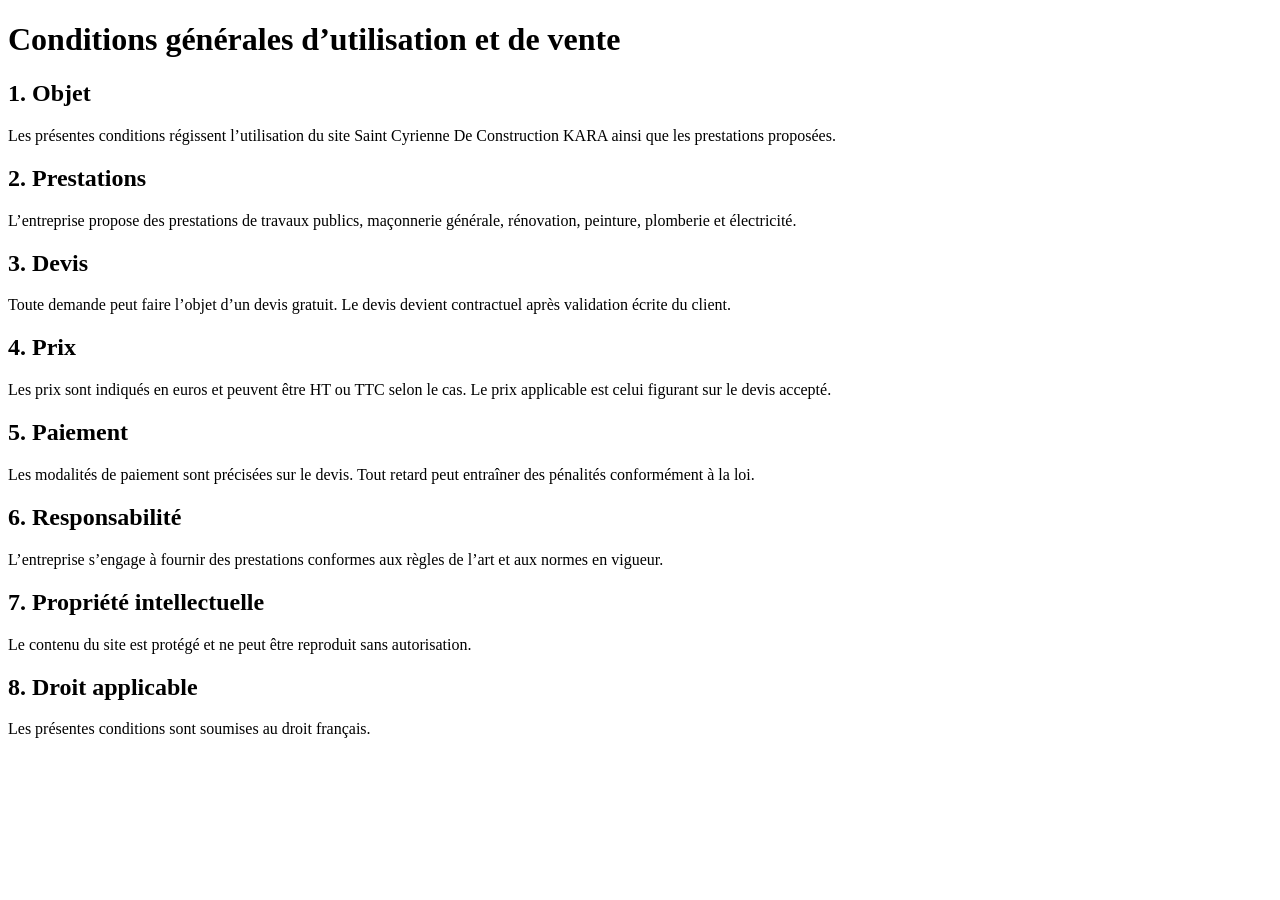
<file: conditions-generales.html>
<!DOCTYPE html>
<html lang="fr">
<head>
  <meta charset="UTF-8">
  <title>Conditions générales</title>
  <meta name="viewport" content="width=device-width, initial-scale=1.0">
</head>
<body>

<h1>Conditions générales d’utilisation et de vente</h1>

<h2>1. Objet</h2>
<p>
  Les présentes conditions régissent l’utilisation du site
  Saint Cyrienne De Construction KARA ainsi que les prestations proposées.
</p>

<h2>2. Prestations</h2>
<p>
  L’entreprise propose des prestations de travaux publics,
  maçonnerie générale, rénovation, peinture, plomberie et électricité.
</p>

<h2>3. Devis</h2>
<p>
  Toute demande peut faire l’objet d’un devis gratuit.
  Le devis devient contractuel après validation écrite du client.
</p>

<h2>4. Prix</h2>
<p>
  Les prix sont indiqués en euros et peuvent être HT ou TTC selon le cas.
  Le prix applicable est celui figurant sur le devis accepté.
</p>

<h2>5. Paiement</h2>
<p>
  Les modalités de paiement sont précisées sur le devis.
  Tout retard peut entraîner des pénalités conformément à la loi.
</p>

<h2>6. Responsabilité</h2>
<p>
  L’entreprise s’engage à fournir des prestations conformes
  aux règles de l’art et aux normes en vigueur.
</p>

<h2>7. Propriété intellectuelle</h2>
<p>
  Le contenu du site est protégé et ne peut être reproduit sans autorisation.
</p>

<h2>8. Droit applicable</h2>
<p>
  Les présentes conditions sont soumises au droit français.
</p>

</body>
</html>
</file>
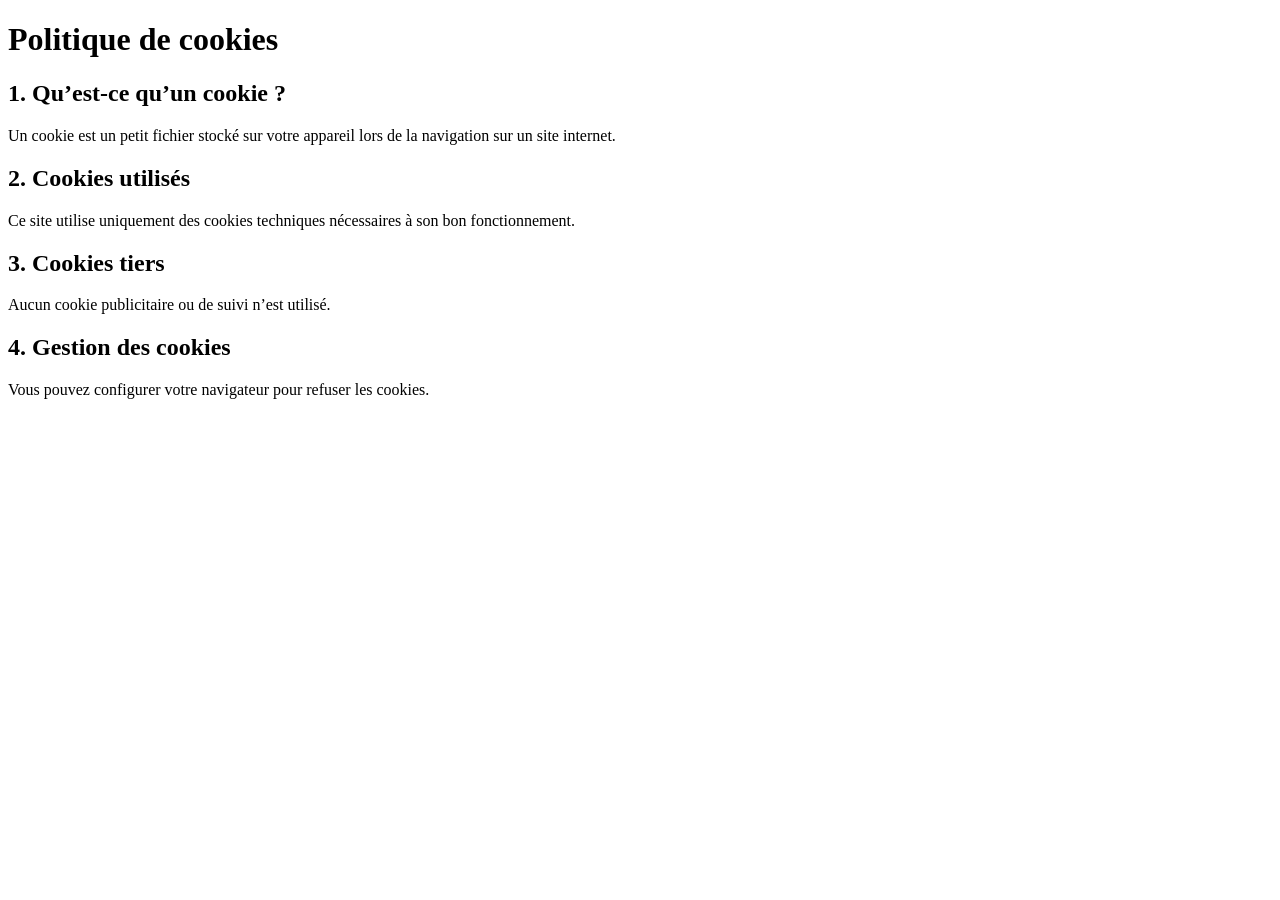
<file: cookies.html>
<!DOCTYPE html>
<html lang="fr">

<head>
    <meta charset="UTF-8">
    <title>Cookies</title>
    <meta name="viewport" content="width=device-width, initial-scale=1.0">
</head>

<body>

    <h1>Politique de cookies</h1>

    <h2>1. Qu’est-ce qu’un cookie ?</h2>
    <p>
        Un cookie est un petit fichier stocké sur votre appareil
        lors de la navigation sur un site internet.
    </p>

    <h2>2. Cookies utilisés</h2>
    <p>
        Ce site utilise uniquement des cookies techniques
        nécessaires à son bon fonctionnement.
    </p>

    <h2>3. Cookies tiers</h2>
    <p>
        Aucun cookie publicitaire ou de suivi n’est utilisé.
    </p>

    <h2>4. Gestion des cookies</h2>
    <p>
        Vous pouvez configurer votre navigateur pour refuser les cookies.
    </p>

</body>

</html>
</file>
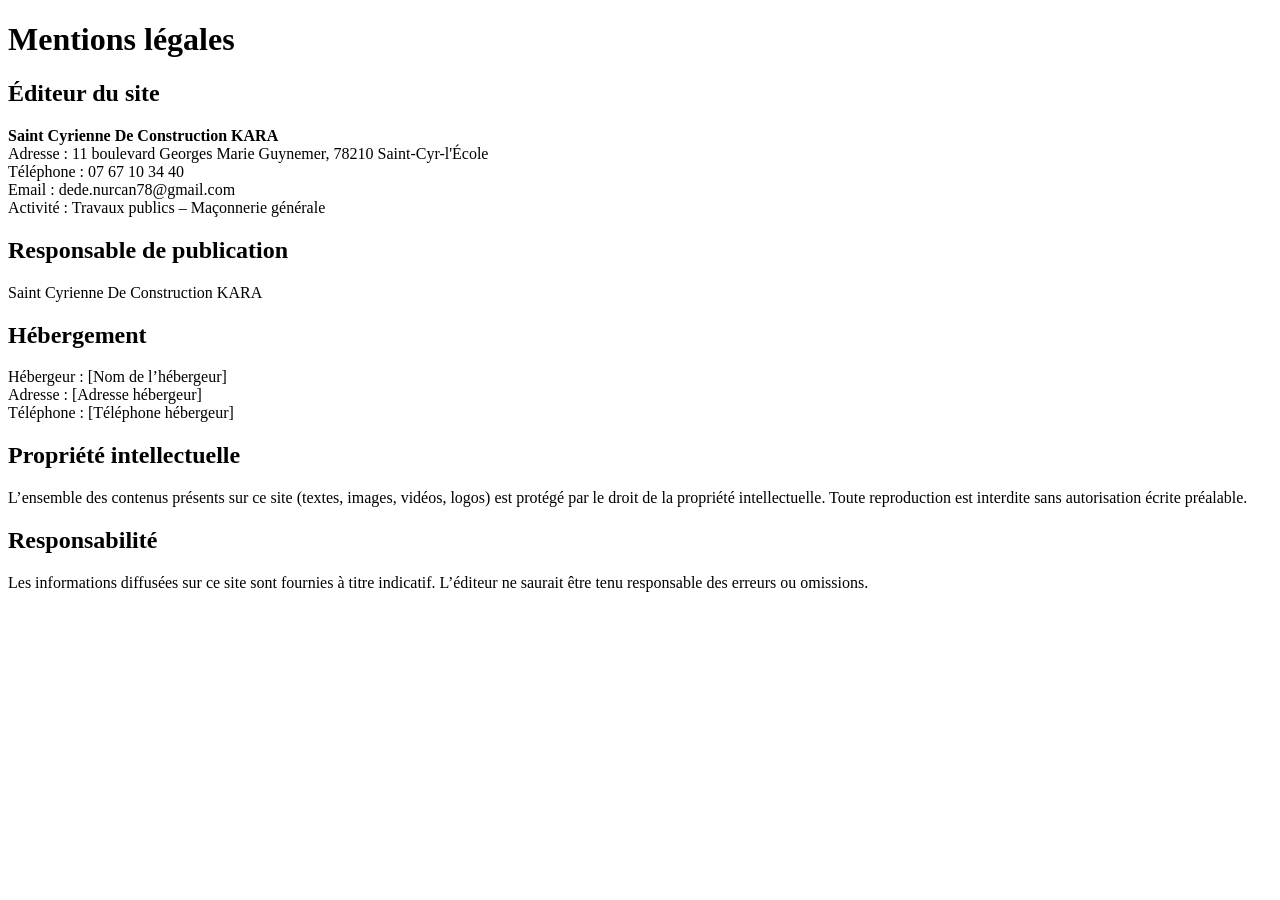
<file: mentions-legales.html>
<!DOCTYPE html>
<html lang="fr">

<head>
    <meta charset="UTF-8">
    <title>Mentions légales</title>
    <meta name="viewport" content="width=device-width, initial-scale=1.0">
</head>

<body>

    <h1>Mentions légales</h1>

    <h2>Éditeur du site</h2>
    <p>
        <strong>Saint Cyrienne De Construction KARA</strong><br>
        Adresse : 11 boulevard Georges Marie Guynemer, 78210 Saint-Cyr-l'École<br>
        Téléphone : 07 67 10 34 40<br>
        Email : dede.nurcan78@gmail.com<br>
        Activité : Travaux publics – Maçonnerie générale
    </p>

    <h2>Responsable de publication</h2>
    <p>Saint Cyrienne De Construction KARA</p>

    <h2>Hébergement</h2>
    <p>
        Hébergeur : [Nom de l’hébergeur]<br>
        Adresse : [Adresse hébergeur]<br>
        Téléphone : [Téléphone hébergeur]
    </p>

    <h2>Propriété intellectuelle</h2>
    <p>
        L’ensemble des contenus présents sur ce site (textes, images, vidéos, logos)
        est protégé par le droit de la propriété intellectuelle.
        Toute reproduction est interdite sans autorisation écrite préalable.
    </p>

    <h2>Responsabilité</h2>
    <p>
        Les informations diffusées sur ce site sont fournies à titre indicatif.
        L’éditeur ne saurait être tenu responsable des erreurs ou omissions.
    </p>

</body>

</html>
</file>
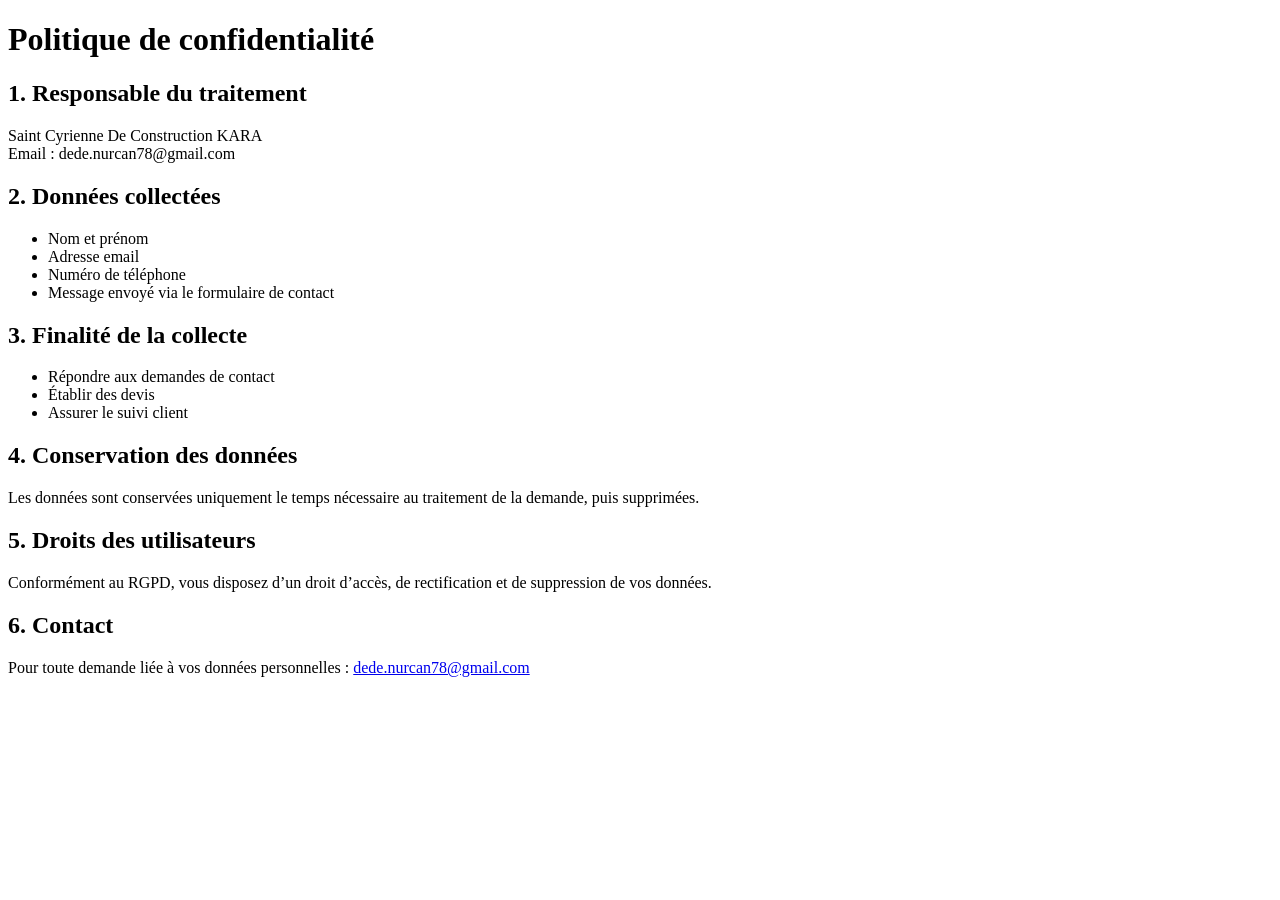
<file: politique-confidentialite.html>
<!DOCTYPE html>
<html lang="fr">
<head>
  <meta charset="UTF-8">
  <title>Politique de confidentialité</title>
  <meta name="viewport" content="width=device-width, initial-scale=1.0">
</head>
<body>

<h1>Politique de confidentialité</h1>

<h2>1. Responsable du traitement</h2>
<p>
  Saint Cyrienne De Construction KARA<br>
  Email : dede.nurcan78@gmail.com
</p>

<h2>2. Données collectées</h2>
<ul>
  <li>Nom et prénom</li>
  <li>Adresse email</li>
  <li>Numéro de téléphone</li>
  <li>Message envoyé via le formulaire de contact</li>
</ul>

<h2>3. Finalité de la collecte</h2>
<ul>
  <li>Répondre aux demandes de contact</li>
  <li>Établir des devis</li>
  <li>Assurer le suivi client</li>
</ul>

<h2>4. Conservation des données</h2>
<p>
  Les données sont conservées uniquement le temps nécessaire
  au traitement de la demande, puis supprimées.
</p>

<h2>5. Droits des utilisateurs</h2>
<p>
  Conformément au RGPD, vous disposez d’un droit d’accès,
  de rectification et de suppression de vos données.
</p>

<h2>6. Contact</h2>
<p>
  Pour toute demande liée à vos données personnelles :
  <a href="mailto:dede.nurcan78@gmail.com">dede.nurcan78@gmail.com</a>
</p>

</body>
</html>
</file>
